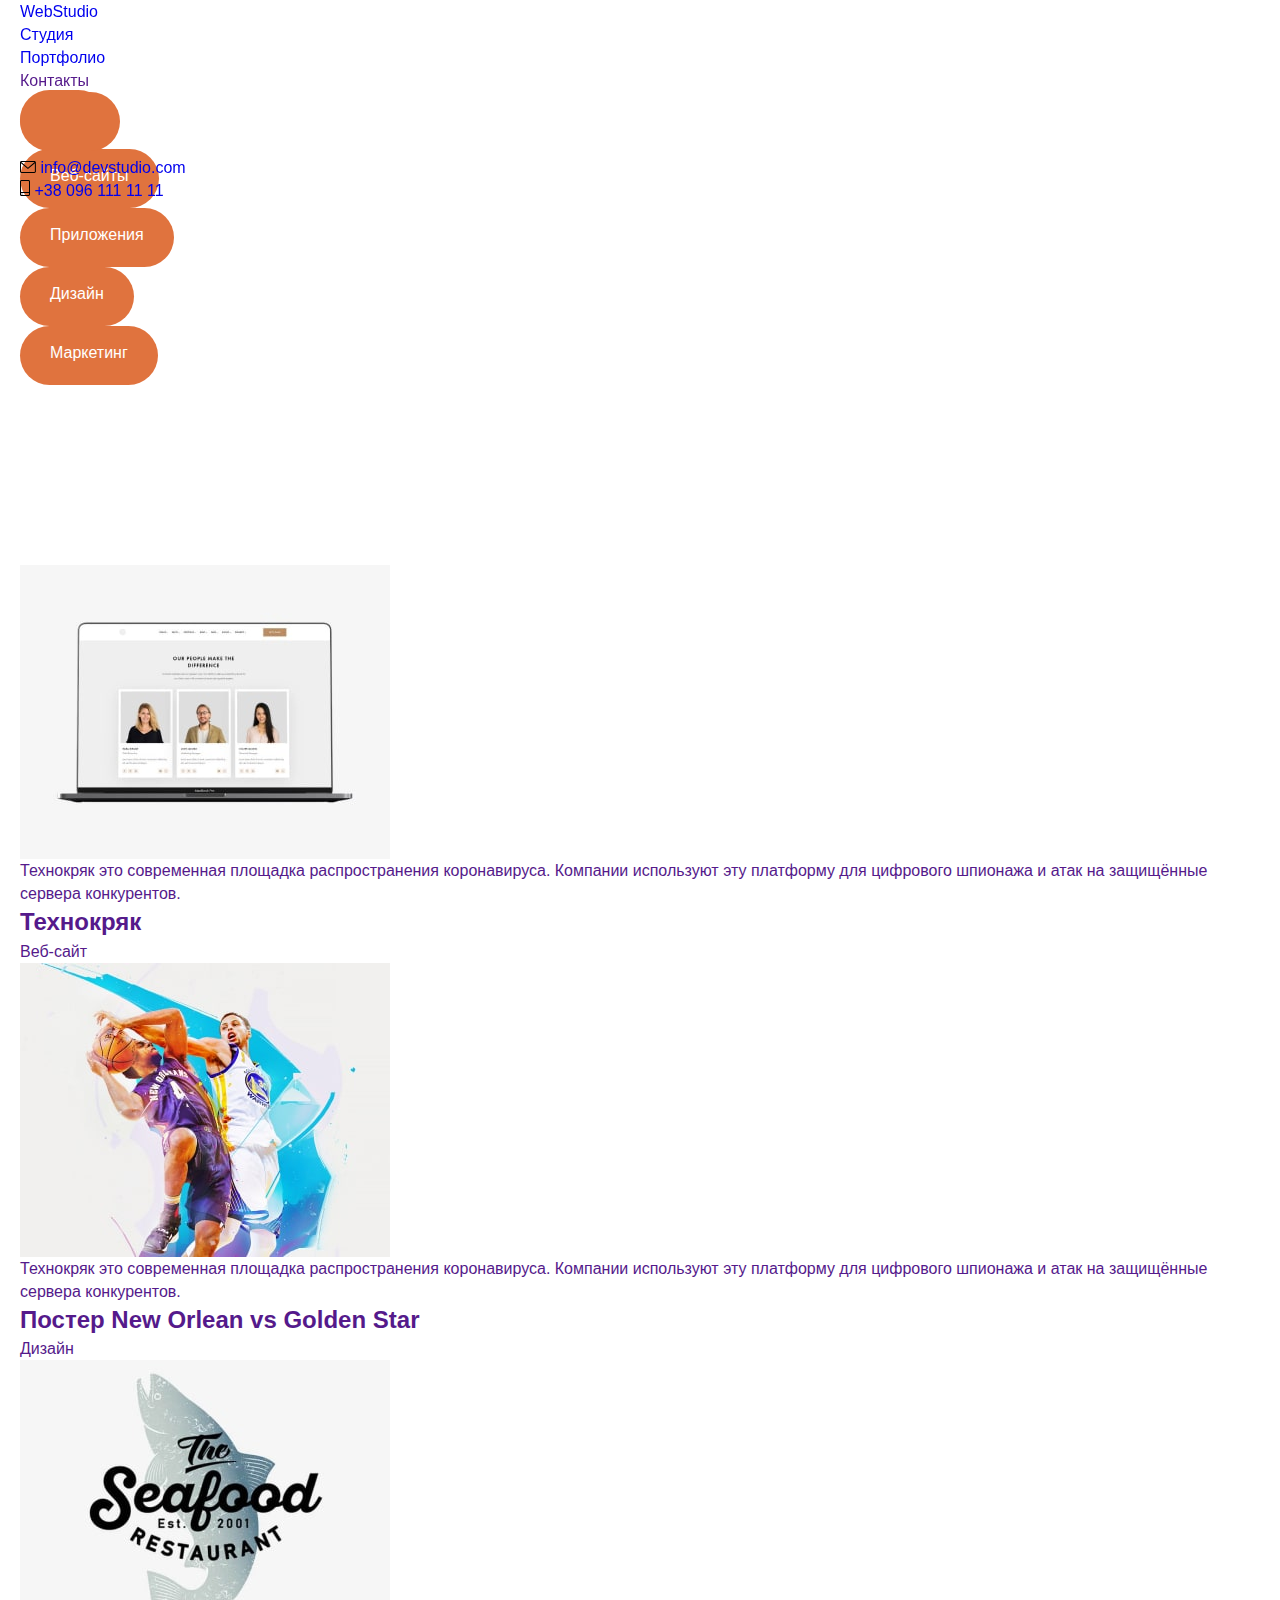
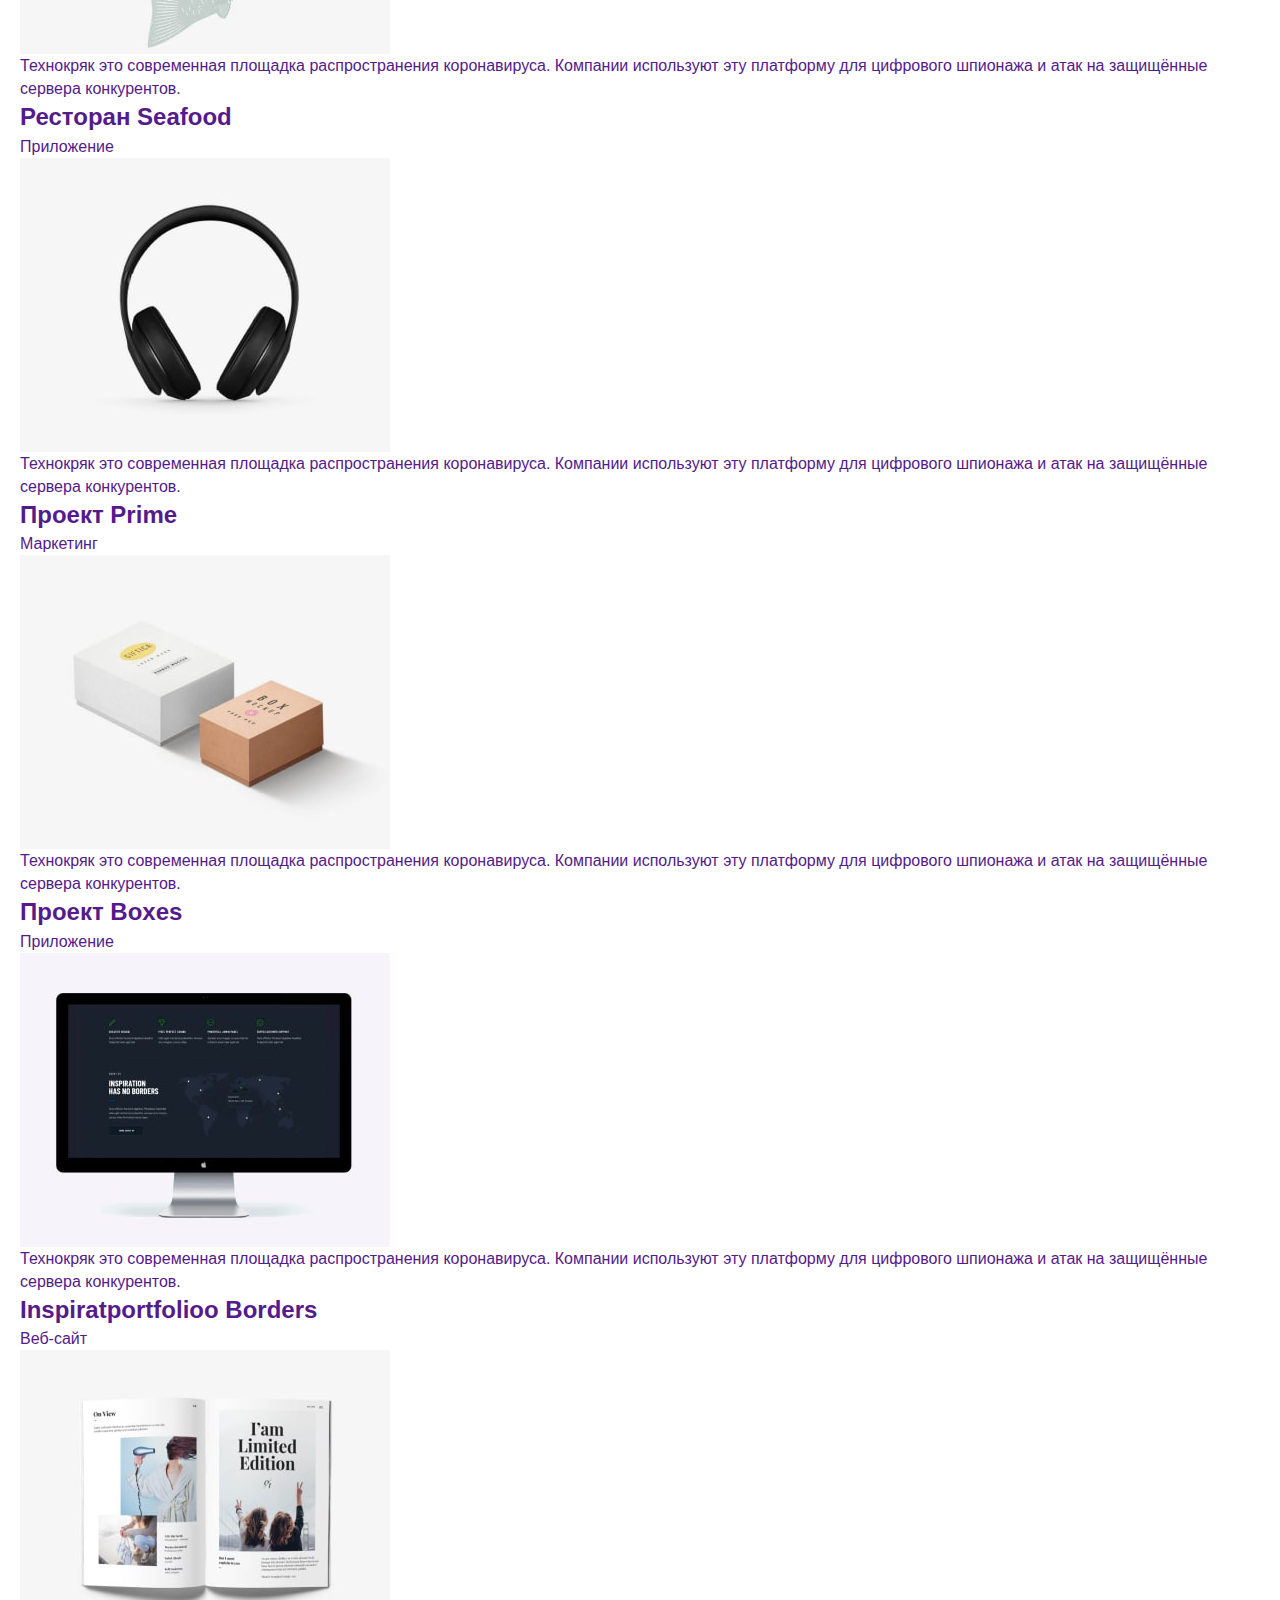
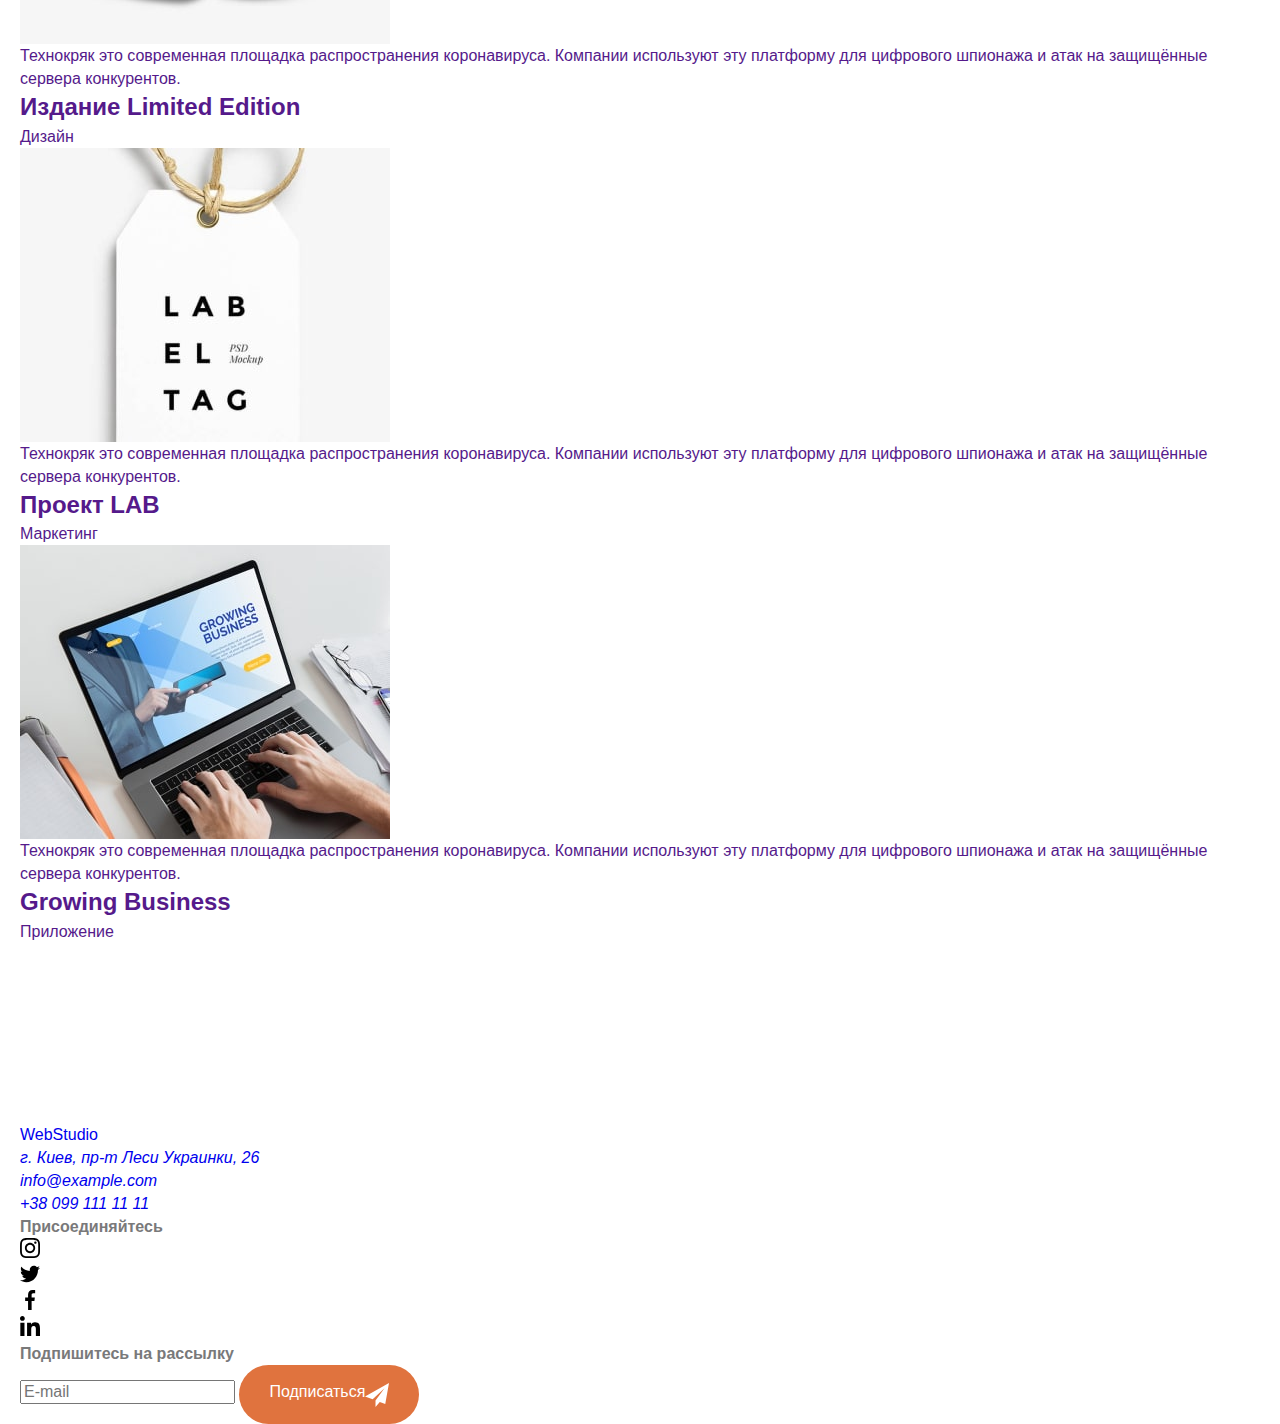
<file: portfolio.html>
<!DOCTYPE html>
<html lang="ru">
  <head>
    <meta charset="UTF-8" />
    <meta http-equiv="X-UA-Compatible" content="IE=edge" />
    <meta name="viewport" content="width=device-width, initial-scale=1.0" />
    <title>Портфолио WebStudio - Эффективные решения для вашего бизнеса</title>
    <link rel="preconnect" href="https://fonts.googleapis.com" />
    <link rel="preconnect" href="https://fonts.gstatic.com" crossorigin />
    <link
      href="https://fonts.googleapis.com/css2?family=Raleway:wght@700&family=Roboto:wght@400;500;700;900&display=swap"
      rel="stylesheet"
    />
    <link
      rel="stylesheet"
      href="https://cdnjs.cloudflare.com/ajax/libs/modern-normalize/1.1.0/modern-normalize.min.css"
    />
    <link rel="stylesheet" href="./css/main.min.css" />
  </head>
  <body>
    <header class="page-header">
      <div class="page-header__container container">
        <nav class="navigation">
          <a
            href="./index.html"
            class="site-logo page-header__site-logo link"
            lang="en"
          >
            Web<span class="site-logo--dark">Studio</span>
          </a>
          <ul class="navigation__list">
            <li class="navigation__item">
              <a href="./index.html" class="navigation__link link">Студия</a>
            </li>
            <li class="navigation__item">
              <a
                href="./portfolio.html"
                class="navigation__link navigation__link--current link"
                >Портфолио</a
              >
            </li>
            <li class="navigation__item">
              <a href="" class="navigation__link link">Контакты</a>
            </li>
          </ul>
          <button class="menu-btn button" data-menu-open>
            <svg class="menu-btn__icon" width="40" height="40">
              <use href="./images/sprite.svg#icon-burger-mobile-menu"></use>
            </svg>
          </button>
        </nav>

        <ul class="auth-nav">
          <li class="auth-nav__item">
            <a href="mailto:info@devstudio.com" class="auth-nav__link link"
              ><svg class="auth-nav__logo" width="16" height="12">
                <use href="./images/sprite.svg#icon-envelope"></use>
              </svg>
              info@devstudio.com
            </a>
          </li>
          <li class="auth-nav__item">
            <a href="tel:+380961111111" class="auth-nav__link link"
              ><svg class="auth-nav__logo" width="10" height="16">
                <use href="./images/sprite.svg#icon-smartphone"></use>
              </svg>
              +38 096 111 11 11
            </a>
          </li>
        </ul>
      </div>

      <div class="mobile-menu is-hidden" data-menu>
        <div class="mobile-menu__wrapper container">
          <div>
            <button class="menu-btn button" data-menu-close>
              <svg class="menu-btn__icon" width="40" height="40">
                <use href="./images/sprite.svg#icon-close-mobile-menu"></use>
              </svg>
            </button>
            <ul class="mob-nav">
              <li class="mob-nav__item">
                <a href="./index.html" class="mob-nav__link link">Студия </a>
              </li>
              <li class="mob-nav__item">
                <a
                  href="./portfolio.html"
                  class="mob-nav__link mob-nav__link--current link"
                  >Портфолио</a
                >
              </li>
              <li class="mob-nav__item">
                <a href="" class="mob-nav__link link">Контакты</a>
              </li>
            </ul>
          </div>

          <div>
            <ul class="mob-auth">
              <li class="mob-auth__item">
                <a
                  href="tel:+380961111111"
                  class="mob-auth__link mob-auth__link--big-text link"
                >
                  +38 096 111 11 11
                </a>
              </li>
              <li class="mob-auth__item">
                <a href="mailto:info@devstudio.com" class="mob-auth__link link">
                  info@devstudio.com
                </a>
              </li>
            </ul>

            <div class="mobile-socials">
              <a class="mobile-socials__link link" href="">Instagram</a>
              <span class="mobile-socials__line"></span>
              <a class="mobile-socials__link link" href="">Twitter</a>
              <span class="mobile-socials__line"></span>
              <a class="mobile-socials__link link" href="">Facebook</a>
              <span class="mobile-socials__line"></span>
              <a class="mobile-socials__link link" href="">LinkedIn</a>
            </div>
          </div>
        </div>
      </div>
    </header>
    <main class="porfolio-page">
      <section class="section">
        <div class="container">
          <h1 class="visually-hidden">Наши работы</h1>
          <ul class="filter">
            <li class="filter__item">
              <button type="button" class="filter__btn button">Все</button>
            </li>

            <li class="filter__item">
              <button type="button" class="filter__btn button">
                Веб-сайты
              </button>
            </li>

            <li class="filter__item">
              <button type="button" class="filter__btn button">
                Приложения
              </button>
            </li>

            <li class="filter__item">
              <button type="button" class="filter__btn button">Дизайн</button>
            </li>

            <li class="filter__item">
              <button type="button" class="filter__btn button">
                Маркетинг
              </button>
            </li>
          </ul>

          <ul class="portfolio">
            <li class="portfolio__item">
              <a href="" class="link portfolio__link">
                <div class="portfolio__overlay">
                  <picture>
                    <source
                      srcset="
                        ./images/portfolio/desk/portfolio-1.jpg    1x,
                        ./images/portfolio/desk/portfolio-1-2x.jpg 2x
                      "
                      media="(min-width:1200px)"
                    />
                    <source
                      srcset="
                        ./images/portfolio/tab/portfolio1-min.jpg    1x,
                        ./images/portfolio/tab/portfolio1-2x-min.jpg 2x
                      "
                      media="(min-width:768px)"
                    />
                    <source
                      srcset="
                        ./images/portfolio/mob/portfolio-1-mob-min.jpg    1x,
                        ./images/portfolio/mob/portfolio-1-mob-x2-min.jpg 2x
                      "
                      media="(min-width:320px)"
                    />
                    <img
                      src="./images/portfolio/mob/portfolio-1-mob-min.jpg"
                      alt="Технокряк"
                    />
                  </picture>
                  <p class="portfolio__popup">
                    Технокряк это современная площадка распространения
                    коронавируса. Компании используют эту платформу для
                    цифрового шпионажа и атак на защищённые сервера конкурентов.
                  </p>
                </div>
                <div class="portfolio__content">
                  <h2 class="portfolio__title">Технокряк</h2>
                  <p class="portfolio__text">Веб-сайт</p>
                </div>
              </a>
            </li>

            <li class="portfolio__item">
              <a href="" class="link portfolio__link">
                <div class="portfolio__overlay">
                  <picture>
                    <source
                      srcset="
                        ./images/portfolio/desk/portfolio-2.jpg    1x,
                        ./images/portfolio/desk/portfolio-2-2x.jpg 2x
                      "
                      media="(min-width:1200px)"
                    />
                    <source
                      srcset="
                        ./images/portfolio/tab/portfolio2-min.jpg    1x,
                        ./images/portfolio/tab/portfolio2-2x-min.jpg 2x
                      "
                      media="(min-width:768px)"
                    />
                    <source
                      srcset="
                        ./images/portfolio/mob/portfolio-2-mob-min.jpg    1x,
                        ./images/portfolio/mob/portfolio-2-mob-x2-min.jpg 2x
                      "
                      media="(min-width:320px)"
                    />
                    <img
                      src="./images/portfolio/mob/portfolio-2-mob-min.jpg"
                      alt="Дизайн постера"
                    />
                  </picture>
                  <p class="portfolio__popup">
                    Технокряк это современная площадка распространения
                    коронавируса. Компании используют эту платформу для
                    цифрового шпионажа и атак на защищённые сервера конкурентов.
                  </p>
                </div>
                <div class="portfolio__content">
                  <h2 class="portfolio__title" lang="en">
                    Постер New Orlean vs Golden Star
                  </h2>
                  <p class="portfolio__text">Дизайн</p>
                </div>
              </a>
            </li>

            <li class="portfolio__item">
              <a href="" class="link portfolio__link">
                <div class="portfolio__overlay">
                  <picture>
                    <source
                      srcset="
                        ./images/portfolio/desk/portfolio-3.jpg    1x,
                        ./images/portfolio/desk/portfolio-3-2x.jpg 2x
                      "
                      media="(min-width:1200px)"
                    />
                    <source
                      srcset="
                        ./images/portfolio/tab/portfolio3-min.jpg    1x,
                        ./images/portfolio/tab/portfolio3-2x-min.jpg 2x
                      "
                      media="(min-width:768px)"
                    />
                    <source
                      srcset="
                        ./images/portfolio/mob/portfolio-3-mob-min.jpg    1x,
                        ./images/portfolio/mob/portfolio-3-mob-x2-min.jpg 2x
                      "
                      media="(min-width:320px)"
                    />
                    <img
                      src="./images/portfolio/mob/portfolio-3-mob-min.jpg"
                      alt="Приложение ресторана"
                    />
                  </picture>
                  <p class="portfolio__popup">
                    Технокряк это современная площадка распространения
                    коронавируса. Компании используют эту платформу для
                    цифрового шпионажа и атак на защищённые сервера конкурентов.
                  </p>
                </div>
                <div class="portfolio__content">
                  <h2 class="portfolio__title" lang="en">Ресторан Seafood</h2>
                  <p class="portfolio__text">Приложение</p>
                </div>
              </a>
            </li>

            <li class="portfolio__item">
              <a href="" class="link portfolio__link">
                <div class="portfolio__overlay">
                  <picture>
                    <source
                      srcset="
                        ./images/portfolio/desk/portfolio-4.jpg    1x,
                        ./images/portfolio/desk/portfolio-4-2x.jpg 2x
                      "
                      media="(min-width:1200px)"
                    />
                    <source
                      srcset="
                        ./images/portfolio/tab/portfolio4-min.jpg    1x,
                        ./images/portfolio/tab/portfolio4-2x-min.jpg 2x
                      "
                      media="(min-width:768px)"
                    />
                    <source
                      srcset="
                        ./images/portfolio/mob/portfolio-4-mob-min.jpg    1x,
                        ./images/portfolio/mob/portfolio-4-mob-x2-min.jpg 2x
                      "
                      media="(min-width:320px)"
                    />
                    <img
                      src="./images/portfolio/mob/portfolio-4-mob-min.jpg"
                      alt="Маркетинг проект"
                    />
                  </picture>
                  <p class="portfolio__popup">
                    Технокряк это современная площадка распространения
                    коронавируса. Компании используют эту платформу для
                    цифрового шпионажа и атак на защищённые сервера конкурентов.
                  </p>
                </div>
                <div class="portfolio__content">
                  <h2 class="portfolio__title">
                    Проект <span lang="en">Prime</span>
                  </h2>
                  <p class="portfolio__text">Маркетинг</p>
                </div>
              </a>
            </li>

            <li class="portfolio__item">
              <a href="" class="link portfolio__link">
                <div class="portfolio__overlay">
                  <picture>
                    <source
                      srcset="
                        ./images/portfolio/desk/portfolio-5.jpg    1x,
                        ./images/portfolio/desk/portfolio-5-2x.jpg 2x
                      "
                      media="(min-width:1200px)"
                    />
                    <source
                      srcset="
                        ./images/portfolio/tab/portfolio5-min.jpg    1x,
                        ./images/portfolio/tab/portfolio5-2x-min.jpg 2x
                      "
                      media="(min-width:768px)"
                    />
                    <source
                      srcset="
                        ./images/portfolio/mob/portfolio-5-mob-min.jpg    1x,
                        ./images/portfolio/mob/portfolio-5-mob-x2-min.jpg 2x
                      "
                      media="(min-width:320px)"
                    />
                    <img
                      src="./images/portfolio/mob/portfolio-5-mob-min.jpg"
                      alt="Приложение Boxes"
                    />
                  </picture>
                  <p class="portfolio__popup">
                    Технокряк это современная площадка распространения
                    коронавируса. Компании используют эту платформу для
                    цифрового шпионажа и атак на защищённые сервера конкурентов.
                  </p>
                </div>
                <div class="portfolio__content">
                  <h2 class="portfolio__title">
                    Проект <span lang="en">Boxes</span>
                  </h2>
                  <p class="portfolio__text">Приложение</p>
                </div>
              </a>
            </li>

            <li class="portfolio__item">
              <a href="" class="link portfolio__link">
                <div class="portfolio__overlay">
                  <picture>
                    <source
                      srcset="
                        ./images/portfolio/desk/portfolio-6.jpg    1x,
                        ./images/portfolio/desk/portfolio-6-2x.jpg 2x
                      "
                      media="(min-width:1200px)"
                    />
                    <source
                      srcset="
                        ./images/portfolio/tab/portfolio6-min.jpg    1x,
                        ./images/portfolio/tab/portfolio6-2x-min.jpg 2x
                      "
                      media="(min-width:768px)"
                    />
                    <source
                      srcset="
                        ./images/portfolio/mob/portfolio-6-mob-min.jpg    1x,
                        ./images/portfolio/mob/portfolio-6-mob-x2-min.jpg 2x
                      "
                      media="(min-width:320px)"
                    />
                    <img
                      src="./images/portfolio/mob/portfolio-6-mob-min.jpg"
                      alt="Веб-сайт"
                    />
                  </picture>
                  <p class="portfolio__popup">
                    Технокряк это современная площадка распространения
                    коронавируса. Компании используют эту платформу для
                    цифрового шпионажа и атак на защищённые сервера конкурентов.
                  </p>
                </div>
                <div class="portfolio__content">
                  <h2 class="portfolio__title" lang="en">
                    Inspiratportfolioo Borders
                  </h2>
                  <p class="portfolio__text">Веб-сайт</p>
                </div>
              </a>
            </li>

            <li class="portfolio__item">
              <a href="" class="link portfolio__link">
                <div class="portfolio__overlay">
                  <picture>
                    <source
                      srcset="
                        ./images/portfolio/desk/portfolio-7.jpg    1x,
                        ./images/portfolio/desk/portfolio-7-2x.jpg 2x
                      "
                      media="(min-width:1200px)"
                    />
                    <source
                      srcset="
                        ./images/portfolio/tab/portfolio7-min.jpg    1x,
                        ./images/portfolio/tab/portfolio7-2x-min.jpg 2x
                      "
                      media="(min-width:768px)"
                    />
                    <source
                      srcset="
                        ./images/portfolio/mob/portfolio-7-mob-min.jpg    1x,
                        ./images/portfolio/mob/portfolio-7-mob-x2-min.jpg 2x
                      "
                      media="(min-width:320px)"
                    />
                    <img
                      src="./images/portfolio/mob/portfolio-7-mob-min.jpg"
                      alt="Дизайн издания"
                    />
                  </picture>
                  <p class="portfolio__popup">
                    Технокряк это современная площадка распространения
                    коронавируса. Компании используют эту платформу для
                    цифрового шпионажа и атак на защищённые сервера конкурентов.
                  </p>
                </div>
                <div class="portfolio__content">
                  <h2 class="portfolio__title">
                    Издание <span lang="en">Limited Edition</span>
                  </h2>
                  <p class="portfolio__text">Дизайн</p>
                </div>
              </a>
            </li>

            <li class="portfolio__item">
              <a href="" class="link portfolio__link">
                <div class="portfolio__overlay">
                  <picture>
                    <source
                      srcset="
                        ./images/portfolio/desk/portfolio-8.jpg    1x,
                        ./images/portfolio/desk/portfolio-8-2x.jpg 2x
                      "
                      media="(min-width:1200px)"
                    />
                    <source
                      srcset="
                        ./images/portfolio/tab/portfolio8-min.jpg    1x,
                        ./images/portfolio/tab/portfolio8-2x-min.jpg 2x
                      "
                      media="(min-width:768px)"
                    />
                    <source
                      srcset="
                        ./images/portfolio/mob/portfolio-8-mob-min.jpg    1x,
                        ./images/portfolio/mob/portfolio-8-mob-x2-min.jpg 2x
                      "
                      media="(min-width:320px)"
                    />
                    <img
                      src="./images/portfolio/mob/portfolio-8-mob-min.jpg"
                      alt="Маркетинг проект"
                    />
                  </picture>
                  <p class="portfolio__popup">
                    Технокряк это современная площадка распространения
                    коронавируса. Компании используют эту платформу для
                    цифрового шпионажа и атак на защищённые сервера конкурентов.
                  </p>
                </div>
                <div class="portfolio__content">
                  <h2 class="portfolio__title">Проект LAB</h2>
                  <p class="portfolio__text">Маркетинг</p>
                </div>
              </a>
            </li>

            <li class="portfolio__item">
              <a href="" class="link portfolio__link">
                <div class="portfolio__overlay">
                  <picture>
                    <source
                      srcset="
                        ./images/portfolio/desk/portfolio-9.jpg    1x,
                        ./images/portfolio/desk/portfolio-9-2x.jpg 2x
                      "
                      media="(min-width:1200px)"
                    />
                    <source
                      srcset="
                        ./images/portfolio/tab/portfolio9-min.jpg    1x,
                        ./images/portfolio/tab/portfolio9-2x-min.jpg 2x
                      "
                      media="(min-width:768px)"
                    />
                    <source
                      srcset="
                        ./images/portfolio/mob/portfolio-9-mob-min.jpg    1x,
                        ./images/portfolio/mob/portfolio-9-mob-x2-min.jpg 2x
                      "
                      media="(min-width:320px)"
                    />
                    <img
                      src="./images/portfolio/mob/portfolio-9-mob-min.jpg"
                      alt="Приложение"
                    />
                  </picture>
                  <p class="portfolio__popup">
                    Технокряк это современная площадка распространения
                    коронавируса. Компании используют эту платформу для
                    цифрового шпионажа и атак на защищённые сервера конкурентов.
                  </p>
                </div>
                <div class="portfolio__content">
                  <h2 class="portfolio__title" lang="en">Growing Business</h2>
                  <p class="portfolio__text">Приложение</p>
                </div>
              </a>
            </li>
          </ul>
        </div>
      </section>
    </main>

    <footer class="footer">
      <div class="container footer__container">
        <div class="footer__box">
          <div class="footer__first-wrapper">
            <a href="./" class="site-logo footer__site-logo link"
              >Web<span class="site-logo--light">Studio</span>
            </a>
            <address>
              <ul class="adress">
                <li class="adress__item">
                  <a
                    href="https://goo.gl/maps/LEtf33QVjMWQkqaG8"
                    rel="noreferrer noopener nofollow"
                    target="_blank"
                    class="adress__link adress__link--light link"
                  >
                    г. Киев, пр-т Леси Украинки, 26
                  </a>
                </li>

                <li class="adress__item">
                  <a
                    href="mailto:info@example.com"
                    class="link adress__link adress__link--dark"
                    >info@example.com</a
                  >
                </li>

                <li class="adress__item">
                  <a
                    href="tel:+380991111111"
                    class="link adress__link adress__link--dark"
                    >+38 099 111 11 11</a
                  >
                </li>
              </ul>
            </address>
          </div>

          <div class="footer__second-wrapper">
            <b class="footer__action">Присоединяйтесь</b>
            <ul class="socials">
              <li class="socials__item">
                <a href="" class="footer__socials-link socials__link link">
                  <svg class="footer__socials-logo" width="20" height="20">
                    <use href="./images/sprite.svg#icon-instagram"></use>
                  </svg>
                </a>
              </li>

              <li class="socials__item">
                <a href="" class="footer__socials-link socials__link link">
                  <svg class="footer__socials-logo" width="20" height="20">
                    <use href="./images/sprite.svg#icon-twitter"></use>
                  </svg>
                </a>
              </li>

              <li class="socials__item">
                <a href="" class="footer__socials-link socials__link link">
                  <svg class="footer__socials-logo" width="20" height="20">
                    <use href="./images/sprite.svg#icon-facebook"></use>
                  </svg>
                </a>
              </li>

              <li class="socials__item">
                <a href="" class="footer__socials-link socials__link link">
                  <svg class="footer__socials-logo" width="20" height="20">
                    <use href="./images/sprite.svg#icon-linkedin"></use>
                  </svg>
                </a>
              </li>
            </ul>
          </div>
        </div>

        <div class="footer__third-wrapper">
          <b class="footer__action">Подпишитесь на рассылку</b>
          <form class="form-subscription">
            <input
              class="form-subscription__input"
              type="email"
              name="email"
              placeholder="E-mail"
            />
            <button
              type="submit"
              class="form-subscription__btn primary-btn button"
            >
              Подписаться<svg
                class="form-subscription__btn-icon"
                width="24"
                height="24"
              >
                <use href="./images/sprite.svg#icon-subscribe"></use>
              </svg>
            </button>
          </form>
        </div>
      </div>
    </footer>

    <script src="./js/mobile-menu.js"></script>
  </body>
</html>
</file>
<file: css/main.min.css>
:root{--black-color: #28292c;--dark-color: #000000;--white-color: #ffffff;--grey-color: #79797a;--light-grey-color: #E3E7EA;--accent-color: #E0733E;--accent-color-2: #BC470E;--border-radius: 5px;--transition-duration: 250ms;--transition-timing-function: ease-in-out}.visually-hidden{position:absolute;width:1px;height:1px;margin:-1px;padding:0;overflow:hidden;border:0;clip:rect(0 0 0 0)}.swiper{width:100%;height:100%}.swiper-with-dots-pagination{display:flex;align-items:center;justify-content:center;margin-top:40px}.swiper-with-dots-pagination .swiper-pagination-bullet{display:inline-flex;align-items:center;justify-content:center;width:20px;height:20px;min-width:20px;min-height:20px;opacity:1;border-radius:50%}.swiper-with-dots-pagination .swiper-pagination-bullet__inner{display:none;width:10px;height:10px;min-width:10px;min-height:10px;border-radius:50%;background:#f1b415}.swiper-with-dots-pagination .swiper-pagination-bullet-active .swiper-pagination-bullet__inner{display:inline-block}.swiper-certificates-container{padding:0 25px !important}@media(max-width: 768px){.swiper-certificates-container{padding:0 0 70px 0 !important}}.swiper-certificates-container .swiper-certificates__button-prev,.swiper-certificates-container .swiper-certificates__button-next{position:absolute;top:50%;transform:translateY(-50%);z-index:1;display:flex;align-items:center;justify-content:center;width:50px;height:50px;border-radius:50%;cursor:pointer}@media(max-width: 768px){.swiper-certificates-container .swiper-certificates__button-prev,.swiper-certificates-container .swiper-certificates__button-next{top:auto;bottom:0;transform:none}.swiper-certificates-container .swiper-certificates__button-prev svg,.swiper-certificates-container .swiper-certificates__button-next svg{width:15px;height:15px}}.swiper-certificates-container .swiper-certificates__button-prev{left:0}@media(max-width: 768px){.swiper-certificates-container .swiper-certificates__button-prev{left:auto;right:calc(50% - 16px)}}.swiper-certificates-container .swiper-certificates__button-next{right:0}@media(max-width: 768px){.swiper-certificates-container .swiper-certificates__button-next{left:calc(50% + 16px);right:auto}}html,body{margin:0;padding:0;scroll-behavior:smooth}*,::after,::before{box-sizing:border-box}body{font-family:"Inter Tight",sans-serif;color:var(--grey-color);font-size:16px;line-height:1.4375;font-weight:400;background-color:var(--white-color)}h1,h2,h3,h4,h5,h6,p{margin-top:0;margin-bottom:0}ul{margin-top:0;margin-bottom:0;padding-left:0;list-style:none}img{display:block;max-width:100%;height:auto}.img--inline{display:inline}a{text-decoration:none;cursor:pointer}.section{margin-top:90px;margin-bottom:90px}@media(max-width: 768px){.section{margin-top:60px;margin-bottom:60px}}.section__title{margin-bottom:100px;max-width:424px;color:var(--black-color);font-size:45px;font-weight:600;line-height:normal}@media(max-width: 768px){.section__title{font-size:26px;font-weight:500}}.section__title--light{color:var(--white-color)}.container{margin:0 auto;width:100%;padding-left:20px;padding-right:20px}@media screen and (min-width: 1280px){.container{max-width:1320px}}.button{position:relative;display:inline-flex;padding:18px 30px;min-height:59px;height:59px;font-family:inherit;font-size:16px;color:var(--white-color);white-space:nowrap;background-color:var(--accent-color);border:rgba(0,0,0,0);border-radius:62px;cursor:pointer;overflow:hidden;transition:background-color .55s ease-in-out}@media(max-width: 768px){.button{display:flex;justify-content:center;width:100%}}.button:hover{background-color:var(--accent-color-2);transition:background-color .3s ease-in}.button__inner{position:relative;z-index:10;height:100%}.button::after{content:"";position:absolute;bottom:-10%;left:50%;width:1px;height:1px;border-radius:50px;background-color:var(--accent-color-2);transform:scale(0);transition:transform .3s ease-in}.button:hover::after{transform:scale(200) translateX(-10%);transition:transform .5s ease-in-out}.button--sm{padding:8px 16px}.button--nowrap{white-space:nowrap}.button--with-icon{display:inline-flex;gap:10px;align-items:center}.button--width-100{display:flex;justify-content:center;width:100%}.form{display:flex;flex-direction:column}.form input,.form textarea{width:100%;padding-bottom:14px;border:rgba(0,0,0,0);border-bottom:1px solid var(--grey-color);resize:none;outline:rgba(0,0,0,0)}.form input::placeholder,.form textarea::placeholder{vertical-align:bottom;font-size:16px}.form input{margin-bottom:24px}.textarea-wrap{position:relative}.textarea-placeholder{position:absolute;bottom:14px;left:0}.form textarea{min-height:150px}.form__control{display:flex;gap:38px;align-items:center;margin-top:38px}@media(max-width: 768px){.form__control{display:flex;flex-direction:column;justify-content:center;gap:20px}}.form__control button{min-width:190px}.form__checkbox-wrap{display:flex;gap:6px}.form__checkbox-wrap>*{cursor:pointer}@media(max-width: 768px){.form__checkbox-wrap{margin:0 5px}}.form__checkbox{width:17px !important;height:17px}.form__checkbox:checked{color:var(--accent-color);background-color:rgba(0,0,0,0)}.form__response{padding:10px}.form__response--success{color:#00eb1c}.form__response--error{color:#ff0707}.page-header{position:fixed;z-index:9999;top:0;left:0;width:100%;transition:all var(--transition-duration) var(--transition-timing-function)}.page-header-desk{display:flex;align-items:center;justify-content:space-between;padding:28px 80px;max-width:1760px;margin:0 auto}@media(max-width: 1550px){.page-header-desk{padding:28px 20px}}@media(max-width: 900px){.page-header-desk{display:none}}.page-header-desk__right{display:flex}.page-header-desk-nav{display:flex;align-items:center;gap:33px;margin-right:142px}@media(max-width: 1750px){.page-header-desk-nav{margin-right:70px}}@media(max-width: 1550px){.page-header-desk-nav{margin-right:35px;gap:15px}}.page-header-desk-nav__item a{color:var(--white-color)}.page-header-desk__contacts{display:flex;gap:12px;margin-right:25px}@media(max-width: 1250px){.page-header-desk__contacts{margin-right:0}}@media(max-width: 1100px){.page-header-desk__contacts-btn-wrap{display:none}}.page-header-desk__location{display:flex;align-items:center}@media(max-width: 1250px){.page-header-desk__location{display:none}}.page-header-mob{display:none}@media(max-width: 900px){.page-header-mob{display:flex;justify-content:space-between;align-items:center;padding:23px 20px}}.page-header-mob__btn{border:rgba(0,0,0,0);background:rgba(0,0,0,0);cursor:pointer}.footer-top__wrapper{background-color:var(--black-color);background-image:url(../images/footer-flash.svg);background-size:contain;background-position:right 82px center;background-repeat:no-repeat}@media(max-width: 768px){.footer-top__wrapper{background-image:url(../images/footer-flash-mob.svg);background-position:right 20px top 36px}}.footer-top{display:flex;justify-content:space-between;padding:73px 0 81px 0}@media(max-width: 900px){.footer-top{flex-direction:column;align-items:center;gap:37px}}@media(max-width: 768px){.footer-top{padding:43px 0 40px 0}}.footer-top__contacts{display:flex;justify-content:space-between;width:50%}@media(max-width: 1200px){.footer-top__contacts{width:55%}}@media(max-width: 900px){.footer-top__contacts{flex-wrap:wrap;gap:24px;width:100%}}.footer-top__contacts-title{margin-bottom:12px;font-weight:600}.footer-top__contacts-title,.footer-top__contacts-link{color:var(--white-color)}.footer-top__contacts-link--with-icon{display:flex;gap:12px}.footer-bottom__wrapper{background-color:#1c1d1f}.footer-bottom{position:relative;display:flex;align-items:center;justify-content:space-between;padding:25px 0;color:var(--grey-color);font-size:14px;font-weight:500;line-height:130%;white-space:nowrap}@media(max-width: 768px){.footer-bottom{flex-direction:column;justify-content:center;align-items:flex-start;gap:24px}}.footer-bottom>span,.footer-bottom>a{display:flex;align-items:center}.footer-bottom__center{position:absolute;left:50%;transform:translateX(-50%);display:flex;gap:25px;align-items:center}@media(max-width: 1200px){.footer-bottom__center{position:static;transform:none}}.footer-bottom__right{display:flex;align-items:center;gap:10px}.backdrop{position:fixed;top:0;left:0;z-index:999990;width:100vw;height:100vh;background-color:rgba(0,0,0,.2);opacity:1;visibility:visible}.backdrop--product-modal{z-index:999991}.backdrop--order-modal{z-index:999992}.backdrop.is-hidden{opacity:0;visibility:hidden;pointer-events:none}.mobile-menu{position:fixed;top:0;left:0;z-index:99999;overflow:auto;width:100%;min-width:100vw;height:100%;min-height:100vh;text-align:center;background-color:#1c1d1f;background-image:url(../images/mob-menu-bcg.svg);background-size:115%;background-position:left 30px top 130px;background-repeat:no-repeat;transform:translateX(0);transition:transform 500ms var(--transition-timing-function)}@media(max-width: 768px){.mobile-menu{display:block}}.mobile-menu .mobile-menu__btn{display:flex}.mobile-menu .page-header-desk__contacts{gap:25px;justify-content:center;margin-bottom:38px}.mobile-menu .page-header-desk__location{display:flex;justify-content:center}.mobile-menu.is-hidden{transform:translateX(100%);transition:transform 500ms var(--transition-timing-function)}.mobile-menu__wrapper{padding:95px 20px 20px 20px}.mobile-menu__list{display:flex;flex-direction:column;gap:33px;margin-bottom:38px}.mobile-menu__item a{color:var(--white-color);font-size:30px;font-weight:500;line-height:normal}.mobile-menu__btn{position:absolute;z-index:1;top:23px;right:36px;display:flex;justify-content:center;align-items:center;padding:0;background-color:rgba(0,0,0,0);cursor:pointer}@media screen and (min-width: 768px){.mobile-menu__btn{display:none}}.modal{position:absolute;top:50%;left:50%;transform:translate(-50%, -50%) scale(1);overflow:auto;max-width:1361px;max-height:95%;width:calc(100% - 40px)}.modal__inner{padding:80px}@media(max-width: 768px){.modal__inner{padding:20px}}.modal__close-button{position:absolute;top:20px;right:20px;display:flex;justify-content:center;align-items:center;width:45px;height:45px;border:1px solid rgba(0,0,0,.1);border-radius:50%;background-color:unset}@media(max-width: 768px){.modal__close-button{width:29px;height:29px}}.modal__close-button img{width:14px;height:14px}@media(max-width: 768px){.modal__close-button img{width:9px;height:9px}}@media(max-width: 1200px){.modal-order{max-width:850px}}.modal-order__inner{display:flex;gap:60px}@media(max-width: 1550px){.modal-order__inner{gap:40px}}@media(max-width: 1200px){.modal-order__inner{flex-direction:column}}.modal-order__title-desc,.modal-order__form{width:50%}@media(max-width: 1200px){.modal-order__title-desc,.modal-order__form{width:100%}}.modal-order__title-desc{margin-bottom:0}@media(max-width: 768px){.modal-order__title-desc{padding-right:46px}}@media(max-width: 1550px){.modal-order__title{font-size:30px}}@media(max-width: 768px){.modal-order__title{font-size:22px;line-height:1.2272727273;text-transform:none}}@media(max-width: 1200px){.modal-order__desc{display:none}}.modal-product{display:flex}@media(max-width: 768px){.modal-product{flex-direction:column}}.modal-product__img-wrap{min-width:35%}@media(max-width: 768px){.modal-product__img-wrap{display:flex;justify-content:center;min-width:auto;margin-top:20px}}.modal-product__img{width:100%;height:100%;object-fit:cover}@media(max-width: 768px){.modal-product__img{width:190px;height:190px;border-radius:50%}}.modal-product__inner{display:flex;flex-direction:column;gap:40px}@media(max-width: 1550px){.modal-product__inner{padding:80px 80px 80px 40px}}@media(max-width: 768px){.modal-product__inner{gap:15px;padding:20px}}@media(max-width: 1550px){.modal-product__title{font-size:30px}}@media(max-width: 768px){.modal-product__title{margin-bottom:5px;font-size:22px;line-height:1.2272727273;text-transform:none;text-align:center}}.modal-product__price-text{margin-right:25px}@media(max-width: 768px){.modal-product__price-text{display:block;margin-right:0;margin-bottom:15px}}@media(max-width: 768px){.modal-product__subtitle{margin-bottom:25px}}.modal-product__price-text,.modal-product__subtitle{font-size:24px;font-style:normal;font-weight:600;line-height:1.125}@media(max-width: 768px){.modal-product__price-text,.modal-product__subtitle{font-size:22px}}.modal-product__line{height:1px}.modal-product__desc{max-height:218px;padding-right:35px;margin-right:-40px;overflow-y:auto}@media(max-width: 768px){.modal-product__desc{max-height:228px;padding-right:20px;margin-right:0}}.modal-product__desc::-webkit-scrollbar{max-width:5px}.modal-product__desc::-webkit-scrollbar-thumb{border-radius:30px}.modal-product__desc::-webkit-scrollbar-track{border-radius:30px}.hero__wrapper{background-image:linear-gradient(rgba(0, 0, 0, 0.4) 0%, rgba(0, 0, 0, 0.4) 100%),url(../images/hero.jpg);background-repeat:no-repeat;background-size:cover;background-position:center}.hero{padding:420px 0 96px 0}.hero__title{max-width:784px;margin-bottom:45px;font-size:50px;font-weight:500;color:var(--white-color);line-height:1.25}@media(max-width: 768px){.hero__title{max-width:335px;font-size:30px}}.hero__buttons{display:flex;gap:24px}@media(max-width: 768px){.hero__buttons{justify-content:center;flex-wrap:wrap}}.hero__buttons-link{color:var(--white-color);transition:color var(--transition-duration) var(--transition-timing-function)}.hero__buttons-link:hover{color:var(--accent-color)}.advantages__section{margin-top:77px}@media(max-width: 768px){.advantages__section{margin-top:39px}}.advantages__list{display:flex;gap:24px}@media(max-width: 900px){.advantages__list{flex-wrap:wrap}}@media(max-width: 768px){.advantages__list{gap:15px;flex-wrap:nowrap;overflow-x:auto}}.advantages__item{width:24%}@media(max-width: 900px){.advantages__item{width:48%}}@media(max-width: 768px){.advantages__item{width:24%;min-width:265px}}.advantages__item-top{display:flex;gap:24px;margin-bottom:18px}.advantages__item-top:hover .advantages__item-icon{background-color:var(--accent-color);border:1px solid var(--accent-color)}.advantages__item-top:hover .advantages__item-icon path{fill:var(--white-color)}.advantages__item-top:hover .advantages__item-title{transform:translateY(2px)}.advantages__item-icon{display:flex;align-items:center;justify-content:center;min-width:65px;min-height:65px;width:65px;height:65px;border:1px solid var(--light-grey-color);border-radius:50px;transition:all var(--transition-duration) var(--transition-timing-function)}.advantages__item-icon svg{min-width:24px;min-height:24px;width:24px;height:24px;border:none}.advantages__item-icon path{transition:all var(--transition-duration) var(--transition-timing-function)}.advantages__item-title{font-size:22px;color:var(--black-color);font-weight:400;transition:all var(--transition-duration) var(--transition-timing-function)}.services{padding-top:0}@media(max-width: 768px){.services__title{display:none}}.services__list{display:flex;gap:24px}@media(max-width: 900px){.services__list{flex-direction:column;gap:18px}}.services__item{display:flex;flex-direction:column;width:33%;border-radius:6px;background-color:#ededed}@media(max-width: 900px){.services__item{width:100%}}.services__item-inner{flex-grow:1;display:flex;flex-direction:column;padding:210px 32px 36px 32px;border-radius:6px;background-repeat:no-repeat;background-size:cover;background-position:center}.services__item-inner--1{background-image:linear-gradient(rgba(0, 0, 0, 0.1) 0%, rgba(0, 0, 0, 0.5) 40%, rgba(0, 0, 0, 0.9) 100%),url(../images/services/1.jpg)}.services__item-inner--2{background-image:linear-gradient(rgba(0, 0, 0, 0.1) 0%, rgba(0, 0, 0, 0.5) 40%, rgba(0, 0, 0, 0.9) 100%),url(../images/services/2.jpg)}.services__item-inner--3{background-image:linear-gradient(rgba(0, 0, 0, 0.1) 0%, rgba(0, 0, 0, 0.5) 40%, rgba(0, 0, 0, 0.9) 100%),url(../images/services/3.jpg)}.services__item-icon{display:flex;align-items:center;justify-content:center;margin-bottom:18px;height:86px;min-height:86px;width:86px;min-width:86px;background-color:var(--accent-color);border-radius:50px}.services__item-title{margin-bottom:12px;color:var(--white-color);font-size:28px;font-weight:500;line-height:normal}@media(max-width: 768px){.services__item-title{font-size:20px;font-weight:400}}.services__item-desc{flex-grow:1;margin-bottom:18px;color:var(--white-color);font-size:18px}@media(max-width: 768px){.services__item-desc{font-size:14px}}.services__item-bottom-button-wrapper{position:relative}.services__item-bottom-button{flex-grow:1;display:flex;align-items:center;justify-content:center;gap:6px;padding:18px 0;height:56px;min-height:56px;max-height:56px;color:#a8a8a8;cursor:pointer}.services__item-bottom-button.close{display:none}.services__item-bottom-button.close svg{transform:rotate(180deg)}@media(max-width: 768px){.services__item-bottom-button{font-size:14px}}.services__item-bottom-list{display:flex;flex-wrap:wrap;gap:12px;justify-content:center;padding:20px 20px 16px;transform:translateX(35%);opacity:0;transition:transform var(--transition-duration) var(--transition-timing-function),opacity var(--transition-duration) var(--transition-timing-function)}.services__item-bottom-list-item{padding:6px 10px;color:#6f6f6f;border-radius:62px;border:1px solid #6f6f6f}.services__item-accordion{position:absolute;z-index:1;top:0;max-height:0;transform-origin:top center;transform:scale(1, 0);border-radius:6px;background-color:#ededed;cursor:auto;transition:max-height var(--transition-duration) var(--transition-timing-function),transform var(--transition-duration) var(--transition-timing-function)}.services__item-accordion.is-active{transform:scale(1, 1);max-height:600px;transition:max-height var(--transition-duration) var(--transition-timing-function),transform var(--transition-duration) var(--transition-timing-function)}.services__item-accordion.is-active .services__item-bottom-list{transform:translateX(0);opacity:1}.services__item-accordion.is-active .services__item-bottom-button.close{display:flex}.comparison__wrapper{position:relative}.comparison__section{margin-bottom:180px}@media(max-width: 768px){.comparison__section{margin-bottom:140px}}.comparison{display:flex;justify-content:space-between}@media(max-width: 1919px){.comparison{flex-direction:column-reverse}}.comparison__first-wrapper{position:relative}@media(max-width: 1919px){.comparison__first-wrapper{display:flex;justify-content:center}}.comparison__first{position:absolute;left:0;display:flex}@media(min-width: 1919px){.comparison__first{right:0;margin-left:-300px;position:relative}}@media(max-width: 1919px){.comparison__first{position:relative;margin-left:0;width:100%}}@media(max-width: 600px){.comparison__first{margin-left:-20px;margin-right:-20px;width:calc(100% + 40px)}}.comparison__first,.comparison__first-image-container{width:1062px;height:706px}@media(max-width: 1919px){.comparison__first,.comparison__first-image-container{width:1280px;height:850px}}@media(max-width: 1300px){.comparison__first,.comparison__first-image-container{width:840px;height:558px}}@media(max-width: 900px){.comparison__first,.comparison__first-image-container{width:555px;height:368px}}@media(max-width: 600px){.comparison__first,.comparison__first-image-container{width:375px;height:249px}}.comparison__first-image-container{position:relative}.comparison__first-image-container img{max-width:100%;height:100%;width:100%;object-fit:cover}.comparison__first-before img{object-position:left}.comparison__first-after img{object-position:right}.comparison__first-divider{position:absolute;left:50%;top:0 !important;transform:translateX(-50%);display:flex;align-items:center;justify-content:center;flex-direction:column;height:100%;width:2px}.comparison__first-divider-after,.comparison__first-divider-before{width:3px;height:100%;background-color:var(--white-color)}.comparison__first-divider-button{display:flex;justify-content:center;align-items:center;gap:7px;width:59px;height:59px;min-width:59px;min-height:59px;border-radius:50%;border:3px solid var(--white-color);background-color:rgba(0,0,0,0);cursor:pointer}@media(max-width: 768px){.comparison__first-divider-button{gap:4px;min-width:39px;min-height:39px;width:39px;height:39px}}@media(max-width: 768px){.comparison__first-divider svg{height:10px;width:10px}}.comparison__second{padding:60px 0 54px 0}@media(max-width: 1300px){.comparison__second{display:flex;justify-content:center}}@media(max-width: 1300px){.comparison__second-inner{width:840px}}@media(max-width: 900px){.comparison__second-inner{width:555px}}@media(max-width: 600px){.comparison__second-inner{width:375px}}.comparison__title{margin-bottom:130px}@media(max-width: 1919px){.comparison__title{margin-bottom:20px}}.comparison__second-link{display:flex;gap:10px;align-items:center;line-height:normal;color:var(--grey-color)}.help{display:flex;justify-content:space-between;margin-bottom:180px}@media(max-width: 1200px){.help{justify-content:stretch}}@media(max-width: 768px){.help{display:block;margin-top:0;margin-bottom:100px}}.help__title{margin-bottom:71px}@media(max-width: 768px){.help__title{margin-bottom:40px}}.help-first{width:25%}@media(max-width: 1200px){.help-first{width:40%}}@media(max-width: 768px){.help-first{width:100%;margin-bottom:39px}}.help-first__text{color:var(--dark-color)}.help-second{width:30%;margin-left:10%;margin-right:5%;padding-top:125px}@media(max-width: 1200px){.help-second{width:50%;margin-right:0}}@media(max-width: 768px){.help-second{width:100%;margin-left:0;padding-top:0}}.help-third{width:30%}@media(max-width: 1750px){.help-third{display:flex;align-items:center}}@media(max-width: 1200px){.help-third{display:none}}.help-third__img img{position:relative;right:-85px;height:550px;max-width:none}@media(max-width: 1750px){.help-third__img img{right:0;height:auto;max-width:100%;margin-right:0}}.reviews__wrapper{background-color:var(--black-color)}.reviews{padding-top:100px;padding-bottom:100px}@media(min-width: 900px){.reviews{background-image:url(../images/reviews-img.svg);background-size:421px 421px;background-position:right top;background-repeat:no-repeat}}.reviews__title{margin-bottom:60px}@media(max-width: 768px){.reviews__title{margin-bottom:40px}}.reviews__header{display:flex;justify-content:space-between}@media(max-width: 768px){.reviews__header{display:block}}.reviews__rating{margin-top:20px;margin-right:95px}@media(max-width: 900px){.reviews__rating{margin-top:0px;margin-right:0px}}@media(max-width: 768px){.reviews__rating{margin-bottom:60px}}.reviews__rating-top{display:flex;align-items:baseline}.reviews__rating-text{display:flex;gap:5px;align-items:baseline;margin-right:8px}.reviews__rating-text--big{color:var(--accent-color);font-size:45px;font-weight:600;line-height:normal}.reviews__rating-text--small{font-size:14px}.reviews__rating-stars{display:flex;gap:3px}.reviews__rating-desc{margin-top:15px;color:var(--white-color)}.reviews__list{display:flex;gap:24px;margin-bottom:40px}@media(max-width: 900px){.reviews__list{flex-direction:column;gap:15px}}.reviews__item{padding:40px;width:32%;border-radius:8px;background:#222325;transition:all var(--transition-duration) var(--transition-timing-function)}@media(max-width: 900px){.reviews__item{width:100%}}.reviews__item *{transition:all var(--transition-duration) var(--transition-timing-function)}.reviews__item:hover{background-color:var(--accent-color)}.reviews__item:hover *{color:var(--white-color)}.reviews__item:hover .reviews__item-line{background-color:var(--white-color)}.reviews__item-title{display:flex;justify-content:space-between;align-items:center;margin-bottom:12px;font-size:22px;font-weight:700;line-height:normal;color:var(--accent-color)}@media(max-width: 768px){.reviews__item-title{font-size:20px}}.reviews__item-title--light{color:var(--white-color)}.reviews__item-subtitle{display:flex;justify-content:space-between;align-items:center;margin-bottom:20px;font-size:14px}.reviews__item-desk{color:var(--white-color)}.reviews__item-line{height:1px;margin-bottom:12px;background-color:var(--grey-color);transition:all var(--transition-duration) var(--transition-timing-function)}.portfolio{margin-top:180px;margin-bottom:180px}@media(max-width: 768px){.portfolio{margin-top:100px;margin-bottom:100px}}@media(max-width: 768px){.portfolio__title{margin-bottom:40px}}.portfolio__switchers-wrapper{display:flex;align-items:center;margin-bottom:65px}@media(max-width: 768px){.portfolio__switchers-wrapper{margin-bottom:40px}}.portfolio__switchers{display:inline-flex;gap:38px;margin:0 auto;padding:10px;border-radius:77px;border:1px solid var(--light-grey-color)}@media(max-width: 768px){.portfolio__switchers{gap:7px}}.portfolio__switchers-btn{padding:8px 16px;color:var(--dark-color);border-radius:47px;border:rgba(0,0,0,0);background-color:rgba(0,0,0,0);cursor:pointer}.portfolio__switchers-btn.selected{color:var(--white-color);background-color:var(--accent-color)}.portfolio__gallery{display:none}.portfolio__gallery.selected{display:grid;grid-auto-columns:1fr;grid-template-columns:1fr 1fr 1fr;grid-template-rows:1fr 1fr 1fr;gap:25px 25px;grid-template-areas:"t1 t2 t4" "t3 t3 t4" "t5 t6 t7"}.portfolio__gallery.selected img{object-fit:cover;height:100%;width:100%;border-radius:8px}.portfolio__gallery.selected a{position:relative;border-radius:6px}.portfolio__gallery.selected svg{position:absolute;bottom:0px;right:0px}.portfolio__gallery.selected .t1{grid-area:t1;max-height:425px}.portfolio__gallery.selected .t2{grid-area:t2;max-height:425px}.portfolio__gallery.selected .t3{grid-area:t3;max-height:425px}.portfolio__gallery.selected .t4{grid-area:t4;max-height:900px}.portfolio__gallery.selected .t5{grid-area:t5;max-height:425px}.portfolio__gallery.selected .t6{grid-area:t6;max-height:425px}.portfolio__gallery.selected .t7{grid-area:t7;max-height:425px}@media(max-width: 768px){.portfolio__gallery.selected{grid-template-columns:1fr 1fr;grid-template-rows:1fr 1fr 1fr 1fr 1fr 1fr;gap:9px 9px;grid-template-areas:"t1 t2" "t3 t3" "t4 t6" "t5 t6" "t7 t7" "t7 t7"}.portfolio__gallery.selected .t1{grid-area:t1;max-height:163px}.portfolio__gallery.selected .t2{grid-area:t2;max-height:163px}.portfolio__gallery.selected .t3{grid-area:t3;max-height:163px}.portfolio__gallery.selected .t4{grid-area:t4;max-height:163px}.portfolio__gallery.selected .t5{grid-area:t5;max-height:163px}.portfolio__gallery.selected .t6{grid-area:t6;max-height:335px}.portfolio__gallery.selected .t7{grid-area:t7;max-height:335px}}.location__wrapper{position:relative}.location__section{margin-bottom:180px}@media(max-width: 768px){.location__section{margin-bottom:100px}}.location{display:flex}@media(max-width: 1750px){.location{flex-direction:column-reverse}}.location__first{width:68%}@media(min-width: 1920px){.location__first{position:relative}}@media(max-width: 1750px){.location__first{width:100%}}.location__first-img{position:absolute;left:0}@media(min-width: 1920px){.location__first-img{right:0;margin-left:-300px}}@media(max-width: 1750px){.location__first-img{position:static;margin-left:0;width:100%}}@media(max-width: 1320px){.location__first-img{margin-left:-20px;width:calc(100% + 40px)}}@media(max-width: 1750px){.location__first-img img{width:100%}}.location__second{padding:60px 0 54px 0}@media(max-width: 768px){.location__second{padding:0 0 50px 0}}.location__title{margin-bottom:40px}@media(max-width: 768px){.location__title{margin-bottom:20px}}.location__desc{max-width:424px}@media(max-width: 1750px){.location__desc{max-width:none}}.about-us{max-width:1920px;margin:0 auto;margin-bottom:180px}@media(max-width: 768px){.about-us{margin-bottom:100px}}@media(max-width: 1200px){.about-us__title{margin-bottom:0}}.about-us-first{position:relative;display:flex;justify-content:flex-end}@media(max-width: 1550px){.about-us-first{justify-content:center}}@media(max-width: 1200px){.about-us-first{flex-direction:column}}.about-us__subtitle{margin-bottom:12px;font-size:16px;color:var(--accent-color)}.about-us-first__left{position:absolute;top:140px;left:412px;z-index:1}@media(max-width: 1200px){.about-us-first__left{position:static;margin-left:20px;margin-bottom:40px}}.about-us-first__left::after{content:"";position:absolute;top:0;left:0;width:100%;height:100%;background:#fff;border-radius:482px;filter:blur(75px);z-index:-1}@media(max-width: 1200px){.about-us-first__left::after{display:none}}@media(max-width: 1200px){.about-us-first__right{margin-bottom:40px}}.about-us-second{display:flex;gap:112px}@media(max-width: 1350px){.about-us-second{gap:60px}}@media(max-width: 1200px){.about-us-second{display:none}}.about-us-second--tab-mob{display:none}@media(max-width: 1200px){.about-us-second--tab-mob{display:block}}.about-us-second__left img{min-height:100%;min-width:100%}.about-us-second__right{margin-top:80px;max-width:760px}@media(max-width: 1550px){.about-us-second__right{max-width:40%}}@media(max-width: 1200px){.about-us-second__right{display:flex;flex-direction:column;align-items:center;margin-top:0;max-width:100%;width:100%}}.about-us-second__right img{margin-bottom:40px}@media(max-width: 767px){.about-us-second__right .button{width:calc(100% - 40px)}}.about-us-second__right-text{margin-bottom:40px}@media(max-width: 1200px){.about-us-second__right-text{margin-left:20px;margin-right:20px}}.inst-and-questions-wrapper{background-image:linear-gradient(var(--white-color) 0%, var(--white-color) 305px, #f4f8fa 305px, #f4f8fa 100%)}.inst{padding-bottom:100px}.inst__header{display:flex;justify-content:space-between;align-items:center;margin-bottom:100px}.inst__title{margin-bottom:0;max-width:none}.inst__header-link{display:flex;gap:24px;align-items:center}@media(max-width: 768px){.inst__header-link{display:none}}.inst__header-link:hover .inst__header-link-text{color:var(--accent-color)}.inst__header-link-icon{display:flex;align-items:center;justify-content:center;width:55px;height:55px;min-width:55px;min-height:55px;border-radius:50%;background-color:var(--light-grey-color)}.inst__header-link-text{color:var(--black-color);font-size:22px;font-weight:700;line-height:normal;transition:color var(--transition-duration) var(--transition-timing-function)}.inst__gallery{display:grid;grid-template-columns:1fr 1fr 1fr 1fr 1fr 1fr 1fr 1fr;grid-template-rows:1fr 1fr;gap:25px 25px;grid-template-areas:"t1 t1 t2 t2 t3 t4 t7 t7" "t1 t1 t2 t2 t5 t6 t7 t7"}.inst__gallery .t1{grid-area:t1;max-height:301px}.inst__gallery .t2{grid-area:t2;max-height:301px}.inst__gallery .t3{grid-area:t3;max-height:138px}.inst__gallery .t4{grid-area:t4;max-height:138px}.inst__gallery .t5{grid-area:t5;max-height:138px}.inst__gallery .t6{grid-area:t6;max-height:138px}.inst__gallery .t7{grid-area:t7;max-height:301px}.inst__gallery img{object-fit:cover;height:100%;width:100%}@media(max-width: 1200px){.inst__gallery{display:grid;grid-template-columns:1fr 1fr;grid-template-rows:1fr 1fr;gap:25px 25px;grid-template-areas:"t1 t2" "t3 t4"}.inst__gallery .t1{grid-area:t1;max-height:301px}.inst__gallery .t2{grid-area:t2;max-height:301px}.inst__gallery .t3{grid-area:t3;max-height:301px}.inst__gallery .t4{grid-area:t4;max-height:301px}.inst__gallery .t5,.inst__gallery .t6,.inst__gallery .t7{display:none}}@media(max-width: 768px){.inst__gallery{display:grid;grid-template-columns:1fr 1fr;grid-template-rows:1fr 1fr;gap:15px 15px;grid-template-areas:"t1 t2" "t3 t4"}.inst__gallery .t1{grid-area:t1;max-height:160px}.inst__gallery .t2{grid-area:t2;max-height:160px}.inst__gallery .t3{grid-area:t3;max-height:160px}.inst__gallery .t4{grid-area:t4;max-height:160px}}.questions__wrapper{position:relative}.questions__img-left{position:absolute;left:0;bottom:448px}.questions__img-right{position:absolute;right:0;bottom:113px}@media(max-width: 1550px){.questions__img-left,.questions__img-right{display:none}}.questions{display:flex;flex-direction:column;align-items:center;padding-bottom:100px;text-align:center}@media(max-width: 768px){.questions{padding-bottom:150px}}.questions__title{max-width:424px;margin-bottom:80px}@media(max-width: 768px){.questions__title{margin-bottom:40px}}.questions__item{padding:24px 40px 15px;margin-bottom:24px;width:1096px;border:1px solid #e5e5e9;background-color:var(--white-color);cursor:pointer}.questions__item:hover .questions__item-icon{background-color:var(--accent-color)}.questions__item:hover .questions__item-icon path{fill:var(--white-color)}@media(max-width: 1200px){.questions__item{width:100%}}.questions__item-header{display:flex;align-items:center;justify-content:space-between;gap:24px}.questions__item-text{color:#2f3639;font-size:22px;font-weight:700;line-height:normal}@media(max-width: 768px){.questions__item-text{font-size:20px}}.questions__item-icon{display:flex;align-items:center;justify-content:center;width:30px;height:30px;min-width:30px;min-height:30px;border-radius:50%;background-color:var(--light-grey-color);transition:all var(--transition-duration) var(--transition-timing-function)}.questions__item-icon path{transition:all var(--transition-duration) var(--transition-timing-function)}.questions__item-answer{max-height:0;padding-top:15px;transform-origin:top center;transform:scale(1, 0);transition:max-height 300ms cubic-bezier(0.24, 1.23, 0.82, 0.8),transform 250ms var(--transition-timing-function)}.questions__item.is-open .questions__item-answer{transform:scale(1, 1);max-height:250px;transition:max-height 300ms cubic-bezier(0.24, 1.23, 0.82, 0.8),transform 250ms var(--transition-timing-function)}.contact-us{padding:180px 0 154px 0}@media(max-width: 768px){.contact-us{padding:0 0 100px 0;margin-bottom:0}}.contact-us__title{margin-bottom:100px}@media(max-width: 768px){.contact-us__title{margin-bottom:40px}}.contact-us__inner{display:flex;justify-content:space-between;gap:40px}@media(max-width: 768px){.contact-us__inner{flex-direction:column}}.contact-us__first{max-width:536px}@media(max-width: 1200px){.contact-us__first{max-width:400px}}@media(max-width: 768px){.contact-us__first{max-width:100%}}.contact-us__second{max-width:424px}@media(max-width: 768px){.contact-us__second{max-width:100%}}.contact-us__desc{margin-bottom:64px;color:var(--black-color)}@media(max-width: 768px){.contact-us__desc{margin-bottom:40px}}.contact-us__contacts{display:flex;justify-content:space-between;gap:24px}@media(max-width: 1200px){.contact-us__contacts{flex-wrap:wrap}}.contact-us__contacts-title{margin-bottom:12px;font-weight:600;color:var(--accent-color)}.contact-us__contacts-link{color:var(--black-color)}.contact-us__contacts-link--with-icon{display:flex;gap:12px}.contact-button{display:flex;align-items:center;justify-content:center;width:55px;height:55px;min-width:55px;min-height:55px;background-color:var(--accent-color);border-radius:50px;transition:background-color .3s ease-in}.contact-button:hover{background-color:var(--accent-color-2)}.location-link{display:flex;align-items:center;gap:10px;color:var(--white-color)}.link,.link span,.link p,.link path{transition:color var(--transition-duration) var(--transition-timing-function),fill var(--transition-duration) var(--transition-timing-function)}.link:hover,.link:hover span,.link:hover p,.link:hover path{color:var(--accent-color);fill:var(--accent-color)}
</file>
